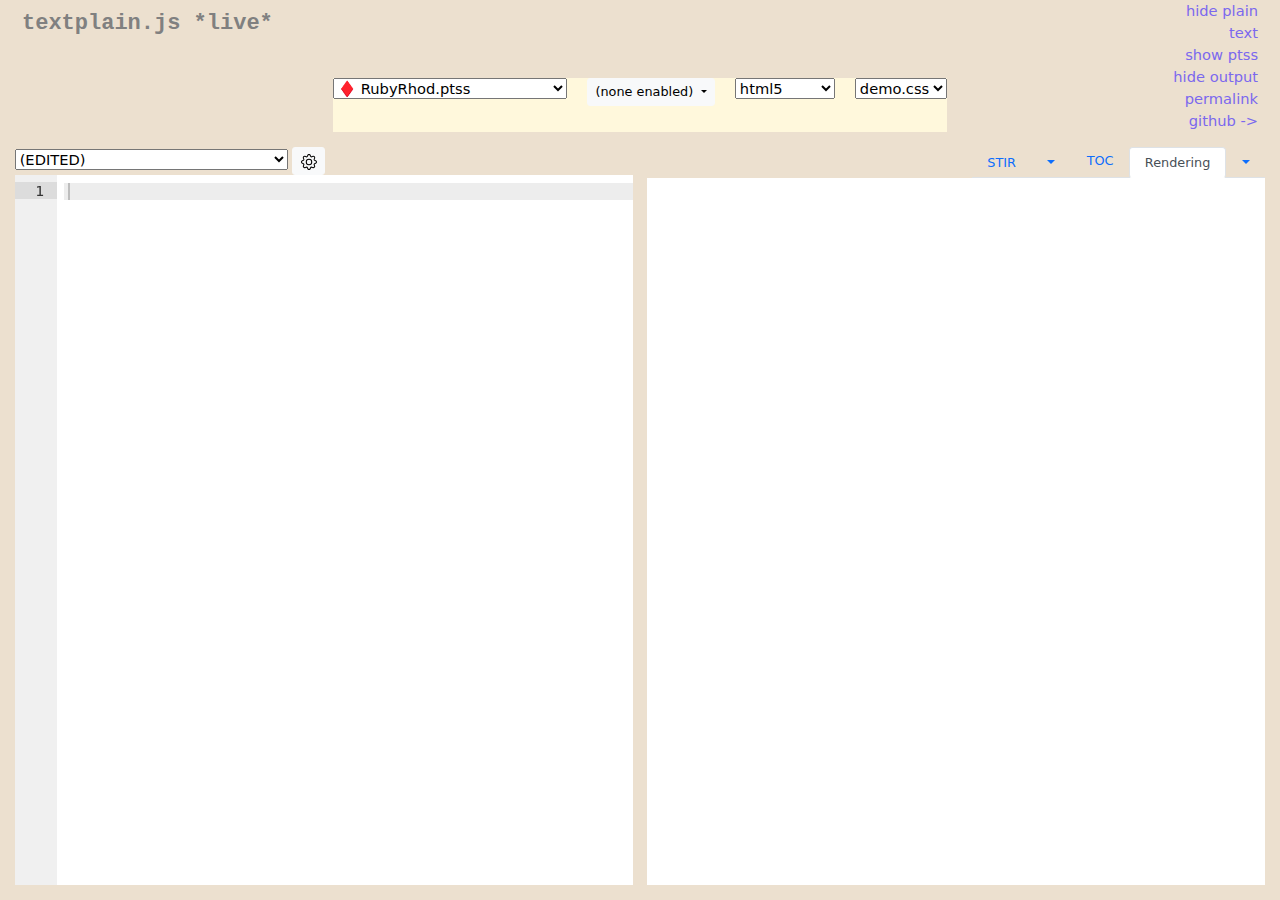
<file: index.html>
<!doctype html>
<html lang="en" class="no-js">
<head>
    <meta charset="utf-8">
    <title>textplain.js *live*</title>
    <script type="module">
        document.documentElement.classList.remove('no-js')
        document.documentElement.classList.add('js')
    </script>
    <link href="bootstrap.min.css" rel="stylesheet" type="text/css">
    <link href="textplain-live.css" rel="stylesheet" type="text/css">
    <link rel="icon" href="/favicon-32x32.png" type="image/png"/>
    <link rel="manifest" href="/manifest.json" crossorigin="anonymous"/>
    <meta name="theme-color" content="#4d0066"/>
    <!-- todo![now] nix jquery -->
    <script src="jquery.min.js"></script>
    <script src="bootstrap.bundle.min.js"></script>
    <script src="lodash.min.js"></script>
    <script src="leader-line.min.js"></script>
    <script src="ace.min.js" type="text/javascript" charset="utf-8"></script>
    <script src="theme-tomorrow.min.js" type="text/javascript" charset="utf-8"></script>
    <link href="view-custom-smartly-prettified-object.css" rel="stylesheet" type="text/css">
</head>
<body>
<div class="no-js-only" style="text-align: center; vertical-align: middle; line-height: 100vh">textplain.js *live* requires Javascript.</div>
<div class="js-only">
    <div id="app">
        <div id="app-header">
            <h1 class="title">textplain.js *live*</h1>
        </div>

        <div id="app-links">
            <a id="plain-text-toggle" class="v-button">hide plain text</a><br/>
            <a id="ptss-toggle" class="v-button">show ptss</a><br/>
            <a id="output-toggle" class="v-button">hide output</a><br/>
            <a id="permalink" class="v-button">permalink</a><br/>
            <a href="https://github.com/textplainly" target="_blank" class="v-button">github -></a>
        </div>

        <div id="app-pipeline">
            <div id="app-ptss-panel">
                <select id="stylesheet-select">
                    <option value="rubyrhod.ptss" selected="selected">♦️ RubyRhod.ptss</option>
                    <option value="gracedown.ptss">Gracedown.ptss</option>
                    <option value="commonmark.ptss">ⓒ CommonMark.ptss</option>
                    <option value="commonmark-fwd.ptss">CommonMark-fwd.ptss</option>
                    <option value="commonmark.ptss --strict">CommonMark.ptss --strict</option>
                    <option value="gfm.ptss">GFM.ptss</option>
                    <option value="pandoc-markdown-strict.ptss">Pandoc-Markdown-strict.ptss</option>
                    <option value="pandoc-markdown.ptss">Pandoc-Markdown.ptss</option>
                    <option value="plainjane.ptss">🧑🏽‍🦰Plain Jane.ptss</option>
                    <option value="markdown_hs.ptss">Markdown_HS.ptss</option>
                    <option value="kitchen-sink.ptss">Kitchen-Sink.ptss</option>
                    <option value="test-ptss-one.ptss">test-ptss-one.ptss</option>
                    <option value="test-references.ptss">test-references.ptss</option>
                    <option value="test-writers-prerogative.ptss">test-writers-prerogative.ptss</option>
                </select>
            </div>
            <!-- todo[arch] generate this from the config in the JS. Do the same for the PTSS dropdown above.  -->
            <div id="app-pipes-panel" class="dropdown d-inline">
                <button id="pipes-select" class="btn btn-light btn-sm dropdown-toggle" type="button" data-bs-toggle="dropdown" aria-expanded="false" aria-label="pipes setting">
                (none enabled)
                </button>
                <div class="dropdown-menu" aria-labelledby="pipes-select">
                    <li><h6 class="dropdown-header">pipes</h6></li>
                    <div class="form-check form-switch">
                        <input id="ConvertHeadingsToSections" class="form-check-input pipe-switch" type="checkbox" value="">
                        <label class="form-check-label" for="ConvertHeadingsToSections">ConvertHeadingsToSections</label>
                    </div>
                    <div class="form-check form-switch">
                        <input id="ExportAllSectionsOrHeadings" class="form-check-input pipe-switch" type="checkbox" value="">
                        <label class="form-check-label" for="ExportAllSectionsOrHeadings">ExportAllSectionsOrHeadings</label>
                    </div>
                    <div class="form-check form-switch">
                        <input id="NormalizeHeadingHierarchy" class="form-check-input pipe-switch" type="checkbox" value="" disabled>
                        <label class="form-check-label" for="NormalizeHeadingHierarchy">NormalizeHeadingHierarchy</label>
                    </div>
                    <div class="form-check form-switch">
                        <input id="AddTOC" class="form-check-input pipe-switch" type="checkbox" value="">
                        <label class="form-check-label" for="AddTOC">AddTOC</label>
                    </div>
                    <div class="form-check form-switch">
                        <input id="ValidateSTIR" class="form-check-input pipe-switch" type="checkbox" value="">
                        <label class="form-check-label" for="ValidateSTIR">ValidateSTIR</label>
                    </div>
                </div>
            </div>
            <div id="app-renderer-panel">
                <select id="renderer-select">
                    <option value="html5" selected="selected">html5</option>
                    <option value="pdf">PDF</option>
                    <option value="markdown">markdown</option>
                    <option value="none">none</option>
                </select>
            </div>
            <div id="app-css-panel">
                <select id="css-select">
                    <option value="demo.css" selected="selected">demo.css</option>
                    <option value="no CSS">no CSS</option>
                </select>
            </div>
        </div>

        <div id="app-editor">
            <div id="editor-toolbar">
                <select id="sample-select">
                    <!--
                    todo:[tpl] use handlebars to populate this dropdown with all files in
                    the source samples dir when building TPL.

                    ALTERNATIVE ONE: if the server (e.g. GitHub pages) serves a dir view
                     for the `./samples` URL, Javascript can dynamically populate it on-load.

                    ALTERNATIVE TWO: treat the samples folder as a Text Assembly.
                      - we could demo Text Assembly links
                      - we could link to other sample files, which is useful in itself
                      - if we implement WebFS, this would use that!
                      - TBD: how would this work w/ the load any URL function? Does
                        that load a new WebFS-based TextAssembly too? Or...?
                    -->
                    <option value="INTRO.md">INTRO.md</option>
                    <option value="demo.md">demo.md</option>
                    <option value="styles/markdown.md">styles/markdown.md</option>
                    <option value="styles/gracedown/README.md">styles/gracedown</option>
                    <option value="styles/gracedown/interjections.md">styles/gracedown/interjections</option>
                    <option value="styles/gracedown/tables.md">styles/gracedown/tables</option>
                    <option value="styles/RubyRhod.md">styles/rubyrhod.md</option>
                    <option value="styles/Plain Jane.pj">styles/Plain Jane.pj</option>
                    <option value="styles/markdown-it.md">styles/markdown-it.md</option>
                    <option value="styles/pandoc-markdown.md">styles/pandoc-markdown.md</option>
                    <option value="styles/Plain Jane.pj">styles/Plain Jane.pj</option>
                    <option value="styles/beyond-markdown.jgm">styles/beyond-markdown.jgm</option>
                    <option value="styles/test-ptss-one.tp1">styles/test-ptss-one.tp1</option>
                    <option value="styles/test-writers-prerogative.tp1">styles/test-writers-prerogative.tp1</option>
                    <option value="styles/kitchen-sink.ks">styles/kitchen-sink.ks</option>
                    <option value="tutorials/creating-styles.md">tutorials/creating-styles.md</option>
                    <option value="topics/magical-indentation.md">topics/magical-indentation.md</option>
                    <option value="topics/graceful-degradation.md">topics/graceful-degradation.md</option>
                    <option value="topics/problem-explorations.md">topics/Problem Explorations</option>
                    <option value="topics/respecting-line-breaks.md">topics/Respecting Line Breaks</option>
                    <option value="topics/style-explorations.md">topics/Style Explorations</option>
                    <option value="topics/comparative-explorations.md">topics/Comparative Explorations</option>
                    <option value="EDITED" selected="selected">(EDITED)</option>
                    <option value="CLEAR"> - CLEAR -</option>
                    <option value="URL"> - URL -</option>
                </select>
                <div id="settings" class="dropdown d-inline">
                    <button id="settingsBtn" class="btn btn-light btn-sm" type="button" data-bs-toggle="dropdown" aria-expanded="false" aria-label="settings">
                        <svg xmlns="http://www.w3.org/2000/svg" width="16" height="16" fill="currentColor" class="bi bi-gear" viewBox="0 0 16 16">
                            <path d="M8 4.754a3.246 3.246 0 1 0 0 6.492 3.246 3.246 0 0 0 0-6.492zM5.754 8a2.246 2.246 0 1 1 4.492 0 2.246 2.246 0 0 1-4.492 0z"/>
                            <path d="M9.796 1.343c-.527-1.79-3.065-1.79-3.592 0l-.094.319a.873.873 0 0 1-1.255.52l-.292-.16c-1.64-.892-3.433.902-2.54 2.541l.159.292a.873.873 0 0 1-.52 1.255l-.319.094c-1.79.527-1.79 3.065 0 3.592l.319.094a.873.873 0 0 1 .52 1.255l-.16.292c-.892 1.64.901 3.434 2.541 2.54l.292-.159a.873.873 0 0 1 1.255.52l.094.319c.527 1.79 3.065 1.79 3.592 0l.094-.319a.873.873 0 0 1 1.255-.52l.292.16c1.64.893 3.434-.902 2.54-2.541l-.159-.292a.873.873 0 0 1 .52-1.255l.319-.094c1.79-.527 1.79-3.065 0-3.592l-.319-.094a.873.873 0 0 1-.52-1.255l.16-.292c.893-1.64-.902-3.433-2.541-2.54l-.292.159a.873.873 0 0 1-1.255-.52l-.094-.319zm-2.633.283c.246-.835 1.428-.835 1.674 0l.094.319a1.873 1.873 0 0 0 2.693 1.115l.291-.16c.764-.415 1.6.42 1.184 1.185l-.159.292a1.873 1.873 0 0 0 1.116 2.692l.318.094c.835.246.835 1.428 0 1.674l-.319.094a1.873 1.873 0 0 0-1.115 2.693l.16.291c.415.764-.42 1.6-1.185 1.184l-.291-.159a1.873 1.873 0 0 0-2.693 1.116l-.094.318c-.246.835-1.428.835-1.674 0l-.094-.319a1.873 1.873 0 0 0-2.692-1.115l-.292.16c-.764.415-1.6-.42-1.184-1.185l.159-.291A1.873 1.873 0 0 0 1.945 8.93l-.319-.094c-.835-.246-.835-1.428 0-1.674l.319-.094A1.873 1.873 0 0 0 3.06 4.377l-.16-.292c-.415-.764.42-1.6 1.185-1.184l.292.159a1.873 1.873 0 0 0 2.692-1.115l.094-.319z"/>
                        </svg>
                    </button>
                    <div class="dropdown-menu" aria-labelledby="settingsBtn">
                        <p>editor settings</p>

                        <div id="line-wrap-setting" class="btn-group" role="group" aria-label="line wrap setting">
                            <input type="radio" class="btn-check" name="wrapsetting" id="wrap-off" autocomplete="off" checked>
                            <label class="btn btn-outline-primary" for="wrap-off">no wrap</label>

                            <input type="radio" class="btn-check" name="wrapsetting" id="wrap-on" autocomplete="off">
                            <label class="btn btn-outline-primary" for="wrap-on">wrap</label>

                            <input type="radio" class="btn-check" name="wrapsetting" id="wrap-indent" autocomplete="off">
                            <label class="btn btn-outline-primary" for="wrap-indent">indented wrap</label>
                        </div>

                        <div class="form-check form-switch">
                            <input id="showLineNums" class="form-check-input" type="checkbox" value="">
                            <label class="form-check-label" for="showLineNums">show line numbers</label>
                        </div>

                        <div class="form-check form-switch">
                            <input id="showInvisibles" class="form-check-input" type="checkbox" value="">
                            <label class="form-check-label" for="showInvisibles">show invisibles</label>
                        </div>

                        <div class="form-check form-switch">
                            <input id="syncScroll" class="form-check-input" type="checkbox" value="">
                            <label class="form-check-label" for="syncScroll">sync scroll</label>
                        </div>
                    </div>
                </div>
            </div>
            <!-- todo[live] when the plain text exceeds the width of the editor text field (and
                  horizontal scrolling activates), show a pop-up hint to the user that they
                  can turn on wrapping, alternative automatically turn it on and let the user
                  know they san turn it off manuall.  Only show this dialog once per session,
                  unless the `don't ask me again` is checked, in which case use cookies to
                  turn this off for all future sessions -->
            <div id="editor"></div>
        </div>

        <div id="app-output">

            <ul id="output-tabs" class="nav nav-tabs" role="tablist">
                <!-- ! using dropdown attached to tab to change the tab's mode -->
                <li class="nav-item btn-group" role="presentation">
                    <button id="ir-tab"
                            class="nav-link btn-sm" data-bs-toggle="tab" data-bs-target="#ir-tree-pane"
                            type="button" role="tab">STIR
                    </button>
                    <button class="nav-link btn-secondary dropdown-toggle dropdown-toggle-split" data-bs-toggle="dropdown">
                        <span class="visually-hidden">Toggle Dropdown</span>
                    </button>
                    <ul class="dropdown-menu">
                        <div id="ir-view-mode" class="btn-group" role="group">
                            <input type="radio" class="btn-check" name="irviewmode" id="ir-tree-mode" data-tpl-target-pane="#ir-tree-pane"  autocomplete="off" checked>
                            <label class="btn btn-outline-primary" for="ir-tree-mode">tree</label>

                            <input type="radio" class="btn-check" name="irviewmode" id="ir-json-mode" data-tpl-target-pane="#ir-json-pane" autocomplete="off">
                            <label class="btn btn-outline-primary" for="ir-json-mode">json</label>

                            <input type="radio" class="btn-check" name="irviewmode" id="ir-text-mode" data-tpl-target-pane="#ir-text-pane" autocomplete="off">
                            <label class="btn btn-outline-primary" for="ir-text-mode">text</label>

                            <input type="radio" class="btn-check" name="irviewmode" id="ir-debug-mode" data-tpl-target-pane="#ir-debug-pane"  autocomplete="off">
                            <label class="btn btn-outline-primary" for="ir-debug-mode">debug</label>
                        </div>
                    </ul>
                </li>
                 <li class="nav-item" role="presentation">
                    <button id="toc-tab"
                            class="nav-link btn-sm" data-bs-toggle="tab" data-bs-target="#toc-pane"
                            type="button" role="tab" aria-controls="toc-pane" aria-selected="false">TOC
                    </button>
                </li>
                <!-- ! using dropdown attached to tab to change the tab's mode -->
                <li class="nav-item btn-group" role="presentation">
                    <button id="rendering-tab"
                            class="nav-link active btn-sm" data-bs-toggle="tab" data-bs-target="#render-preview-pane"
                            type="button" role="tab">Rendering
                    </button>
                    <button class="nav-link btn-secondary dropdown-toggle dropdown-toggle-split" data-bs-toggle="dropdown">
                        <span class="visually-hidden">Toggle Dropdown</span>
                    </button>
                    <ul class="dropdown-menu">
                        <div id="render-view-mode" class="btn-group" role="group">
                            <input type="radio" class="btn-check" name="renderviewmode" id="render-preview-mode" data-tpl-target-pane="#render-preview-pane"  autocomplete="off" checked>
                            <label class="btn btn-outline-primary" for="render-preview-mode">preview</label>

                            <input type="radio" class="btn-check" name="renderviewmode" id="render-source-mode" data-tpl-target-pane="#render-source-pane" autocomplete="off">
                            <label class="btn btn-outline-primary" for="render-source-mode">source</label>

                            <input type="radio" class="btn-check" name="renderviewmode" id="render-tree-mode" data-tpl-target-pane="#render-tree-pane"  autocomplete="off">
                            <label class="btn btn-outline-primary" for="render-tree-mode">tree</label>
                        </div>
                    </ul>
                </li>
            </ul>

            <div id="output-tab-panes" class="tab-content">
                <div id="ir-json-pane" class="tab-pane fade" role="tabpanel" aria-labelledby="ir-tab">
                    <pre><code id="ir-json"></code></pre>
                </div>
                <div id="ir-text-pane" class="tab-pane fade" role="tabpanel" aria-labelledby="ir-tab">
                    <pre><code id="ir-text"></code></pre>
                </div>
                <div id="ir-tree-pane" class="tab-pane fade" role="tabpanel" aria-labelledby="ir-tab">
                    <pre><code id="ir-tree"></code></pre>
                </div>
                <div id="ir-debug-pane" class="tab-pane fade" role="tabpanel" aria-labelledby="ir-tab">
                    <pre><code id="ir-debug"></code></pre>
                </div>
                <div id="toc-pane" class="tab-pane fade" role="tabpanel" aria-labelledby="toc-tab">
                    <pre><code id="toc"></code></pre>
                </div>
                <div id="referent-index-pane" class="tab-pane fade" role="tabpanel" aria-labelledby="referent-index-tab">
                    <pre><code id="referent-index"></code></pre>
                </div>
                <div id="render-preview-pane" class="tab-pane fade show active" role="tabpanel" aria-labelledby="rendering-tab">
<!--
`src` - The URL of the page to embed. Use a value of about:blank to embed an empty page that conforms
 to the same-origin policy.

 See https://stackoverflow.com/a/21655923/8910547 for an approach using about:blank
-->
                    <iframe id="render-preview-frame"
                            title="Preview HTML rendering of the plain text"
                            src="preview.html"
                            sandbox="allow-same-origin allow-scripts"></iframe>
                </div>
                <div id="render-source-pane" class="tab-pane fade" role="tabpanel" aria-labelledby="rendering-tabb">
                    <pre><code id="html"></code></pre>
                </div>
                <div id="render-tree-pane" class="tab-pane fade" role="tabpanel" aria-labelledby="rendering-tab">
                    <pre><code id="html-tree"></code></pre>
                </div>
            </div>

        </div>
    </div>
</div>
<script type="module" src="./textplain-live.mjs"></script>
</body>
<!-- todo[live] this app requires JS, but (1) make something reasonable display
       when JS is disabled, such as a message saying what this is and that JS
       needs to be enabled for it to work. (2) make that include the stuff we want search engines
       to index. -->
</html>
</file>
<file: textplain-live.css>
:root {
    /* the basis for all rem units */
    font-size: 11pt;
}

* {
    box-sizing: border-box;
}

.no-js .js-only {
    display: none;
}

.js .no-js-only {
    display: none;
}

/* the logo */
h1.title { font-family: "Courier New", "Courier", monospace;
    font-size: 150%; font-weight: bold; color: gray;
    margin-top: 0.5em; margin-bottom: 0; }

body {
    /* to disable scroll bounce */
    overflow: hidden;
    background: #ece0cf
}

/* APP LEVEL LAYOUT */
#app {
    height: 100vh;
    display: grid;
    grid-gap: 1em;
    grid-template-rows: auto auto 1fr 0;
    grid-template-columns: 1fr repeat(10, minmax(6em, 25em)) 1fr;
}
#app-header {
    grid-row: 1;
    grid-column: 2 / 6;
    margin-left: .5em;
}
#app-links {
    grid-row: 1 / 3;
    grid-column: 11;
    justify-self: end;
    text-align: right;
    margin-right: .5em;
}
#app-pipeline {
    grid-row: 2;
    grid-column: 4 / 10;
    justify-self: center;
}
#app-editor {
    grid-row: 3;
    grid-column: 2 / 7;
}
#app-output {
    grid-row: 3;
    grid-column: 7 / 12;
}


/* SUB-PANELS LAYOUT */
/* todo[design] can we make this look like a pipe? either suggestively or even literally?
     it could be implied with arrows, with top and bottom borders to form a channel,
     with a literal 3D cylinder background using CSS or SVG, with animation showing
     a flow from input to output (only on edit), or ____ ? */
#app-pipeline {
    display: flex;
    flex-direction: row;
    gap: 20px;
    background: cornsilk;
}

#app-editor { display: flex; flex-direction: column }
#editor-toolbar { flex: 0 }
#editor { flex: 1; font-size: 11pt }

#app-output { display: grid;
    grid-gap: 0;
    grid-template-rows: auto 1fr;
    grid-template-columns: 1fr;
    overflow: scroll;
}
#output-tabs { grid-row: 1; grid-column: 1; margin-left: auto; }
#output-tab-panes { grid-row: 2; grid-column: 1 }


/* SUB-PANELS COMPONENTS */

#editor-toolbar > :first-child { padding-left: 0 }
.ace_content { margin: 0.5em }
.ace_gutter { padding-top: 0.5em }

#output-tabs .nav-link { padding: .25rem 1rem; }

#output-tab-panes { overflow: scroll; }
#output-tab-panes > .tab-pane { height: 100% }

#output-tab-panes iframe { width: 100%; height: 100%;
    border: none; padding: 0.5em; margin: 0; background: white }
#output-tab-panes > div > pre { width: 100%; height: 100%;
    border: none; padding: 0.5em; color: #333; background: #f8f8ff }

.v-button {
    color: mediumslateblue;
    text-decoration: none;
    cursor: pointer;
}

blockquote { font-size: 100%; }
footer { color: #555; text-align: center; margin: 1em; }
.selected { background-color: #eeeeee; } /* looks like this need to be set another way for Ace editor */
</file>
<file: view-custom-smartly-prettified-object.css>
.otv-root {
    margin-block-start: 0;
    padding-left: 0;
}

.otv-entry {
}

.otv-root, .otv-entry-list {
    list-style-type: none;
}

/* todo![now] must be same as .otv-caret-icon width. use variable? */
.otv-entry-list {
    padding-left: 18px;
    list-style-type: none;
}

.otv-line {
    margin: 4px 0;
    display: flex;
    justify-content: flex-start;
}

.otv-caret-icon {
    width: 18px;
    text-align: center;
    cursor: pointer;
}

.otv-empty-icon {
    width: 18px;
}

.otv-json-type {
    margin-right: 4px;
    margin-left: 4px;
}

.otv-json-key {
    color: #444;
    margin-right: 4px;
    margin-left: 4px;
}

.otv-json-index {
    margin-right: 4px;
    margin-left: 4px;
}

.otv-json-separator {

}

.otv-json-value {
    margin-left: 8px;
}

.otv-json-value pre {
    margin-top: 0;
    margin-bottom: 0;
    background: rgba(223, 223, 229, 0.45);
}

.otv-json-number {
    color: #f9ae58;
}

.otv-json-boolean {
    color: #ec5f66;
}

.otv-json-string {
    color: #86b25c;
}

.otv-json-undefined, .otv-json-null {
    color: red;
}

.otv-json-size {
    margin-right: 4px;
    margin-left: 4px;
}

.otv-hide {
    display: none;
}

.otv-fas {
    display: inline-block;
    width: 0;
    height: 0;
    border-style: solid;
}

.otv-fa-caret-down {
    border-width: 6px 5px 0 5px;
    border-color: #808080 transparent
}

.otv-fa-caret-right {
    border-width: 5px 0 5px 6px;
    border-color: transparent transparent transparent #808080;
}
</file>
